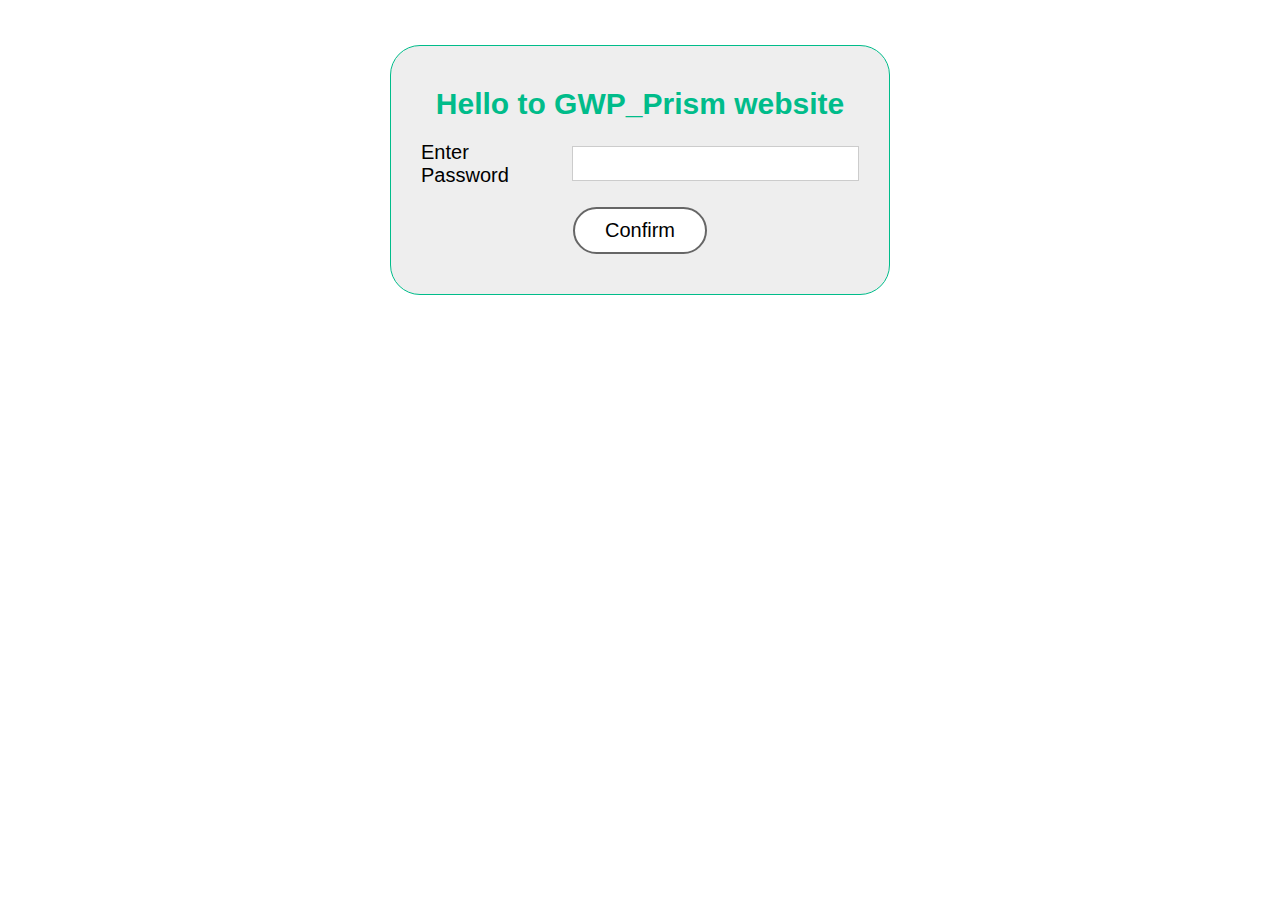
<file: index.html>
<!DOCTYPE html>
<html lang="en">
<head>
   <meta charset="UTF-8">
   <meta name="viewport" content="width=device-width, initial-scale=1.0">
   <title>GWP_Prism</title>
   <link rel="stylesheet" href="CSS/all.min.css">
   <link rel="stylesheet" href="CSS/style.css">
</head>
<body>

   <section class="password">
      <h1>Hello to GWP_Prism website</h1>
      <form>
         <label for="pass">Enter Password</label>
         <input type="password" id="pass">
      </form>
      <button type="submit" id="confirmBTN">Confirm</button>
      <p id="parOFPass">Password is not correct</p>
   </section>
   <div class="mainPage">
      <header>
         <div class="left">
            Welcome to Prism, a free responsive site template by <p>TEMPLATED</p>
         </div>
         <div class="right">
            <p>Lorem ipsum nisl sed cursus magna et amet veroeros. Phasellus aliquam et tempus lorem dolor feugiat adipiscing lorem.</p>
            <button>Get Started</button>
         </div>
      </header>
      <section class="magna">
         <div>
            <h1>Magna feugiat adipiscing</h1>
            <p>Lorem ipsum nisl sed cursus magna et amet veroeros. Sed phasellus aliquam et tempus lorem feugiat adipiscing lorem. Morbi pharetra vitae felis placerat pharetra. Nulla risus orci, dapibus id malesuada et nec, malesuada quis orci. Pellentesque eget consequat.</p>
            <button class="btn" id="btnLearnMore">Learn more</button>
         </div>
         <ul id="moreData">
            <li><i class="fa-solid fa-check"></i> Ipsum nisl sed cursus magna</li>
            <li><i class="fa-solid fa-check"></i> Amet veroeros sed aliquam consequat</li>
            <li><i class="fa-solid fa-check"></i> Tempus lorem adipiscing et lorem</li>
            <li><i class="fa-solid fa-check"></i> Morbi pharetra vitae felis placerat</li>
            <li><i class="fa-solid fa-check"></i> Pharetra nulla risus orci dapibus</li>
         </ul>
      </section><!-- magna -->
      <section class="photos">
         <div class="box">
            <img src="images/pic01.jpg" id="image1">
            <div>
               <h1>Ipsum pharetra tempus</h1>
               <p>Lorem ipsum nisl sed cursus magna et amet veroeros. Sed phasellus malesuada quis orci. Pellentesque eget consequat.</p>
               <button class="btn">Details</button>
               <span id="span1">Images hover : 0</span>
            </div>
         </div><!-- 1 -->
         <div class="box">
            <img src="images/pic02.jpg" id="image2">
            <div>
               <h1>Magna consequat felis</h1>
               <p>Lorem ipsum nisl sed cursus magna et amet veroeros. Sed phasellus malesuada quis orci. Pellentesque eget consequat.</p>
               <button class="btn">Details</button>
               <span id="span2">Images hover : 0</span>
            </div>
         </div><!-- 2 -->
         <div class="box">
            <img src="images/pic03.jpg" id="image3">
            <div>
               <h1>Vitae placerat adipiscing</h1>
               <p>Lorem ipsum nisl sed cursus magna et amet veroeros. Sed phasellus malesuada quis orci. Pellentesque eget consequat.</p>
               <button class="btn">Details</button>
               <span id="span3">Images hover : 0</span>
            </div>
         </div><!-- 3 -->
         <button class="btn last">Ipsum magna tempus</button>
      </section><!-- photos -->
      <section class="contact">
         <form>
            <h1>Orci malesuada</h1>
            <p>Morbi pharetra vitae felis placerat pharetra. Nulla risus orci, dapibus id malesuada et nec, malesuada quis pellentesque eget.</p>
            <input type="text" placeholder="name" id="inputName">
            <input type="email" placeholder="email" id="inputEmail">
            <textarea placeholder="message" id="message"></textarea>
            <button class="btn">send message</button>
         </form>
         <ul class="icons">
            <li><i class="fa-brands fa-twitter"></i>  twitter.com/untitled-tld</li>
            <li><i class="fa-brands fa-facebook-f"></i> facebook.com/untitled-tld</li>
            <li><i class="fa-brands fa-instagram"></i> instagram.com/untitled-tld</li>
            <li><i class="fa-solid fa-envelope"></i> information@untitled.tld</li>
            <li><i class="fa-solid fa-house-chimney"></i> 1234 Somewhere Road Suite 9823
               Nashville</li>
         </ul>
      </section>
      <footer>Site made with: <span>Templated.co</span></footer>
   </div>

   <script src="JS/main.js"></script>
</body>
</html>
</file>
<file: CSS/style.css>
:root {
   --greenColor : #00BC8A ;    }
* {
   margin: 0;
   padding: 0;
   box-sizing: border-box;   }
html {
   font-size: 62.5%;
   font-family: sans-serif;   }
@media (max-width : 768px) {
   html {
      font-size: 43.75%;
   }}
/*---------------------*/
.password {
   width: 50rem ;
   height: 25rem ;
   margin: 5vh auto ;
   padding: 3rem ;
   display: flex;
   flex-direction: column;
   justify-content: center;
   align-items: center;
   gap: 2rem ;
   background-color: #eee;
   border-radius: 3rem ;
   border: 1px solid var(--greenColor);   }
.password h1 {
   font-size: 3rem ;
   color: var(--greenColor);   }
.password form {
   display: flex;
   align-items: center;
   gap: 1rem ;
   font-size: 2rem ;   }
.password form input {
   flex: 1;
   outline: none ;
   padding: 0.5rem 1rem  ;
   border: 1px solid #ccc ;
   font-size: 2rem ;    }
.password form input:focus {
   border-color: var(--greenColor);   }
.password button {
   cursor: pointer;
   transition: 0.4s;
   padding: 1rem 3rem ;
   border-radius: 3rem ;
   font-size: 2rem ;
   background-color: white;
   border: 2px solid #666;   }
.password button:hover {
   background-color: #eee;   }
.password p {
   display: none;
   font-size: 2rem ;
   color: red;   }
/*---------------------*/
.mainPage {
   display: none;   }
/*---------------------*/
header {
   padding: 25vh 10% 10vh;
   display: flex;
   background: linear-gradient(to right , #574D78 , #76437B );   }
header .left {
   width: 50%;
   padding: 3rem ;
   color: white;
   font-size: 4rem ;
   font-weight: bold ;
   line-height: 1.6;
   border-right: 1px solid #ccc ;   }
header .left p:hover {
   cursor: pointer;
   color: var(--greenColor);   }
header .right {
   font-size: 2rem ;
   padding: 3rem ;
   width: 50%;
   line-height: 1.6;
   color: #ccc ;
   font-weight: bold ;   }
header .right button {
   font-size: 2rem ;
   padding: 1.5rem 3rem ;
   color: white;
   background-color: var(--greenColor);
   border-radius: 4rem ;
   font-weight: bold;
   text-transform: uppercase;
   cursor: pointer;
   transition: 0.4s;
   margin-top: 3rem ;
   border: 0;
   outline: 0 ;   }
header .right button:hover {
   background-color: #1f6451;   }
@media (max-width : 768px) {
   header {
      flex-direction: column;
   }
   header .left {
      width: 100%;
      border-right: none;
   }
   header .right {
      width: 100%;
   }   }
/*---------------------*/
section {
   padding: 10vh 10%;   }
.btn {
   width: fit-content ;
   padding: 1.5rem 3rem ;
   color: #666 ;
   border: 2px solid #666 ;
   background-color: white;
   border-radius: 3rem ;
   cursor: pointer;
   transition: 0.4s ;
   font-size: 2rem ;
   text-transform: uppercase;   }
.btn:hover {
   background-color: #eee;   }
/*---------------------*/
.magna {
   display: flex;   }
.magna div {
   width: 50%;
   border-right: 1px solid #ccc ;
   padding: 3rem ;   }
.magna div h1 {
   font-size: 4rem ;
   color: #666;   }
.magna div p {
   font-size: 2rem ;
   color: #777 ;
   line-height: 1.6 ;
   margin: 3rem 0 ;   }
.magna ul {
   padding: 3rem ;
   display: none;
   /* display: flex; */
   flex-direction: column;
   gap: 3rem ;
   list-style: none; 
   font-size: 2rem ;   }
.magna ul li i {
   color: var(--greenColor);
   padding: 0 1rem ;    }
@media (max-width : 768px) {
   .magna {
      flex-direction: column;
   }
   .magna div {
      width: 100%;
      border-right: none;
   }
   .magna ul {
      width: 100% ;
   }   }
/*-----------------------------*/
.photos {
   background-color: #eee ;   }
.photos .box {
   display: flex;
   margin-bottom: 5rem ;
background-color: white;   }
.photos .box img {
   width: 40rem ;   }
.photos .box div {
   padding: 3rem ;   }
.photos .box h1 {
   font-size: 4rem ;
   color: #666 ;
   margin-bottom: 3rem ;   }
.photos .box p {
   font-size: 2rem ;
   line-height: 1.6;
   color: #777;
   margin-bottom: 3rem;  }
.photos .box span {
   color: var(--greenColor);
   display: block;
   font-size: 2rem ;
   margin-top: 3rem ;   }
.photos .last {
   display: block;
   margin: 0 auto;   }
@media (max-width : 768px ) {
   .photos .box {
      flex-direction: column;
   }
   .photos .box img {
      width: 100%;
   }}
/*-----------------------------*/
.contact {
   display: flex;   }
.contact form {
   width: 50%;
   border-right: 1px solid #ccc;
   display: flex;
   flex-direction: column;
   gap: 3rem ;
   padding: 3rem ;   }
.contact form h1 {
   font-size: 4rem ;
   color: #666 ;   }
.contact form p {
   font-size: 2rem ;
   line-height: 1.6;
   color: #777;   }
.contact form textarea {
   resize: none ;
   height: 20vh ;   }
.contact form textarea ,
.contact form input {
   width: 100%;
   padding: 1rem 2rem ;
   border: 2px solid #ccc;
   outline: none ;
   font-size: 2rem ;   }
.contact form textarea:focus ,
.contact form input:focus {
   border-color: var(--greenColor);   }
.contact ul {
   display: flex;
   flex-direction: column;
   gap: 3rem;
   padding: 3rem ;
   list-style: none ;
   font-size: 2rem ;
   color: #777 ;   }
.contact ul li i {
   color: var(--greenColor);
   width: 3rem ;
   text-align: center;   }
@media (max-width : 768px) {
   .contact {
      flex-direction: column;
   }
   .contact form {
      border-right: none ;
      width: 100%;
   }   }
/*-----------------------------*/
footer {
   height: 10vh ;
   display: flex;
   justify-content: center;
   align-items: center;
   line-height: 5vh ;
   width: 100% ;
   background-color: #eee ;
   font-size: 2.5rem ;
   color: #777;   }
footer span {
   color: black;
   font-weight: bold;
   cursor: pointer;
   transition: 0.4s;   }
footer span:hover {
   color: var(--greenColor);   }
/*-----------------------------*/
</file>
